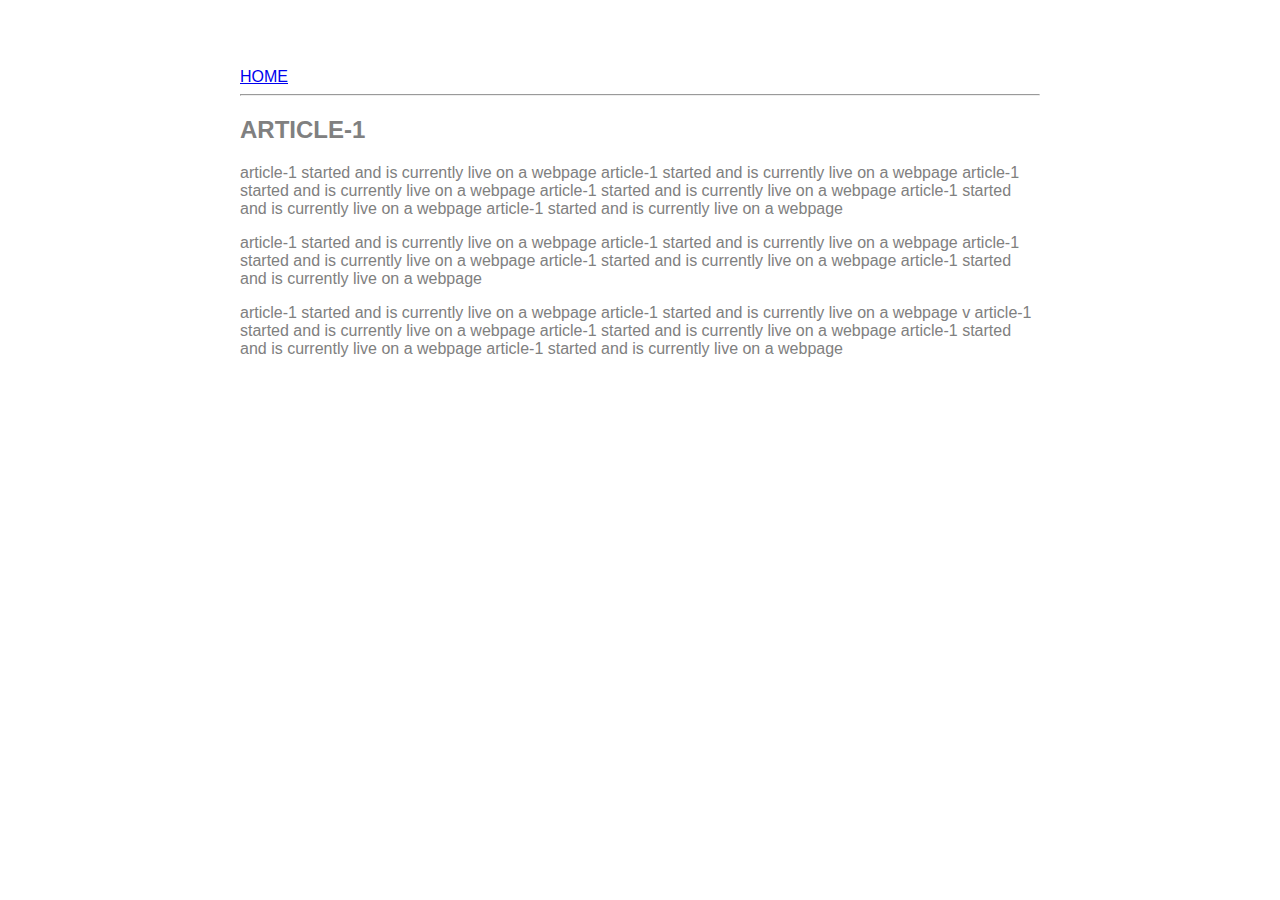
<file: ui/article-1.html>
<html>
    
    <head>
        <title>
            article-1
        </title>
        
        
        <style>
            .container {
                margin: 0 auto;
                color: grey;
                max-width: 800px;
                font-family: sans-serif;
                padding-top: 60px;
                       }
            
            
        </style>
    </head>
    
    
    <body>
        <div class="container">
        <div>
            <a href="/">HOME</a>
        </div>
        <hr/>
        
        
        <div>
            <h2>
                ARTICLE-1
            </h2>
            <p>
               article-1 started and is currently live on a webpage  article-1 started and is currently live on a webpage  article-1 started and is currently live on a webpage  article-1 started and is currently live on a webpage  article-1 started and is currently live on a webpage  article-1 started and is currently live on a webpage
            </p>
<p>
     article-1 started and is currently live on a webpage  article-1 started and is currently live on a webpage  article-1 started and is currently live on a webpage  article-1 started and is currently live on a webpage  article-1 started and is currently live on a webpage
</p>

<p>
     article-1 started and is currently live on a webpage  article-1 started and is currently live on a webpage v  article-1 started and is currently live on a webpage  article-1 started and is currently live on a webpage  article-1 started and is currently live on a webpage  article-1 started and is currently live on a webpage
</p>
        </div>
        </div>
    </body>
    </html>
</file>
